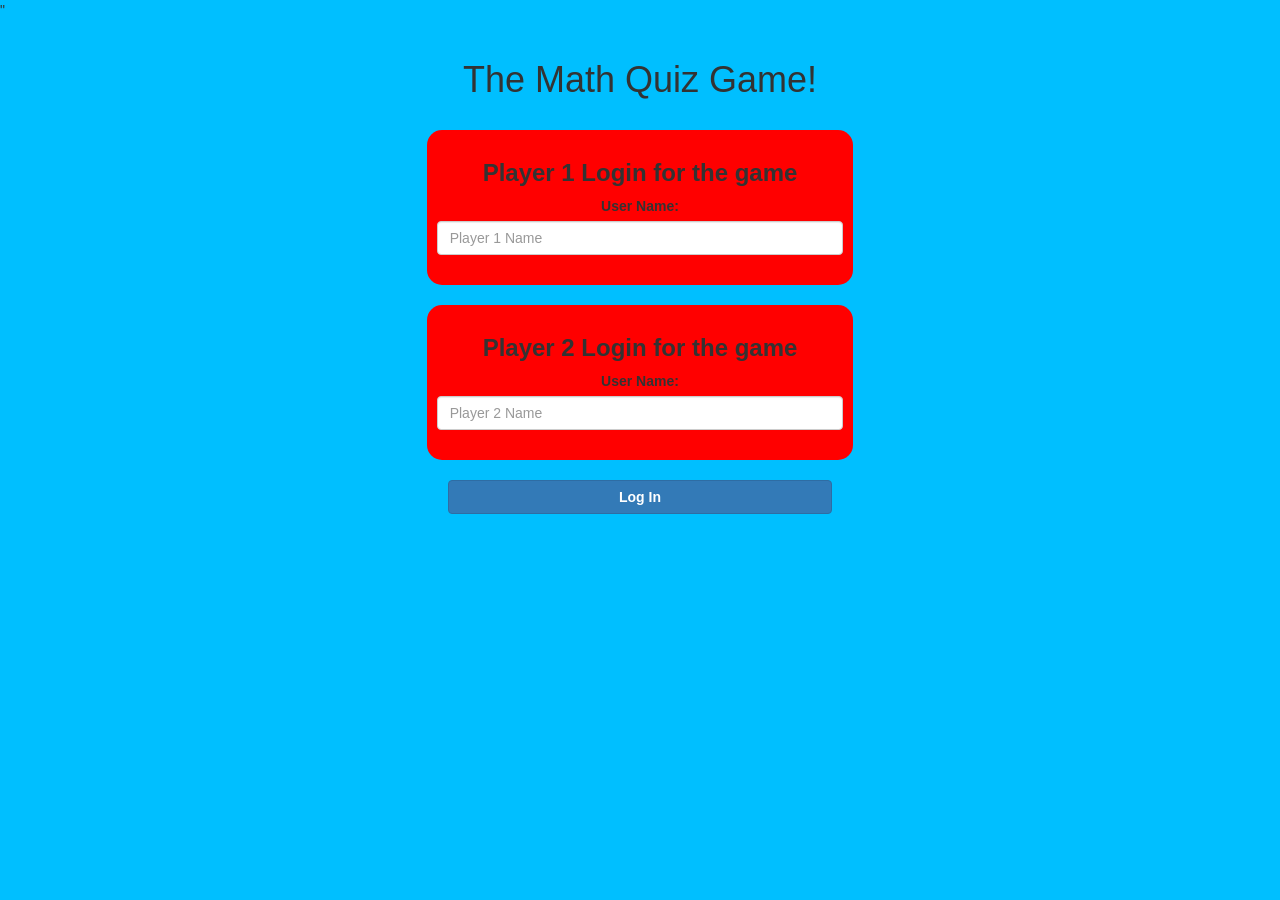
<file: index.html>
<html>
    <head>
        <title>The Math Quiz Game!</title>
    </head>
    <body>
        <meta name="viewport" content="width=device-width, initial-scale=1">
        <link rel="stylesheet" href="https://maxcdn.bootstrapcdn.com/bootstrap/3.4.0/css/bootstrap.min.css">
        <script src="https://ajax.googleapis.com/ajax/libs/jquery/3.4.1/jquery.min.js"></script>
        <script src="https://maxcdn.bootstrapcdn.com/bootstrap/3.4.0/js/bootstrap.min.js"></script>"

        <link rel="stylesheet" type="text/css" href="quiz_game.css">

        <script src="quiz_game_login.js"></script>
        <center>
            <br>
            <h1>The Math Quiz Game!</h1>
            <br>
            
            <div class="col-lg-4 col-sm-8 col-xs-11 login_div1">
                <h3><b>Player 1 Login for the game</b></h3>
                <label><b>User Name:</b></label>
                <input type="text" id="player_1_name_input" class="form-control" placeholder="Player 1 Name">
                <br>
            </div>
            <br>
            <div class="col-lg-4 col-sm-8 col-xs-11 login_div2">
                <h3><b>Player 2 Login for the game</b></h3>
                <label><b>User Name:</b></label>
                <input type="text" id="player_2_name_input" class="form-control" placeholder="Player 2 Name">
                <br>
            </div>
            <br>
            <button style="width: 30%;" class="btn btn-primary" onclick="addUser()"><b>Log In</b></button>
        </center>
    </body>
</html>
</file>
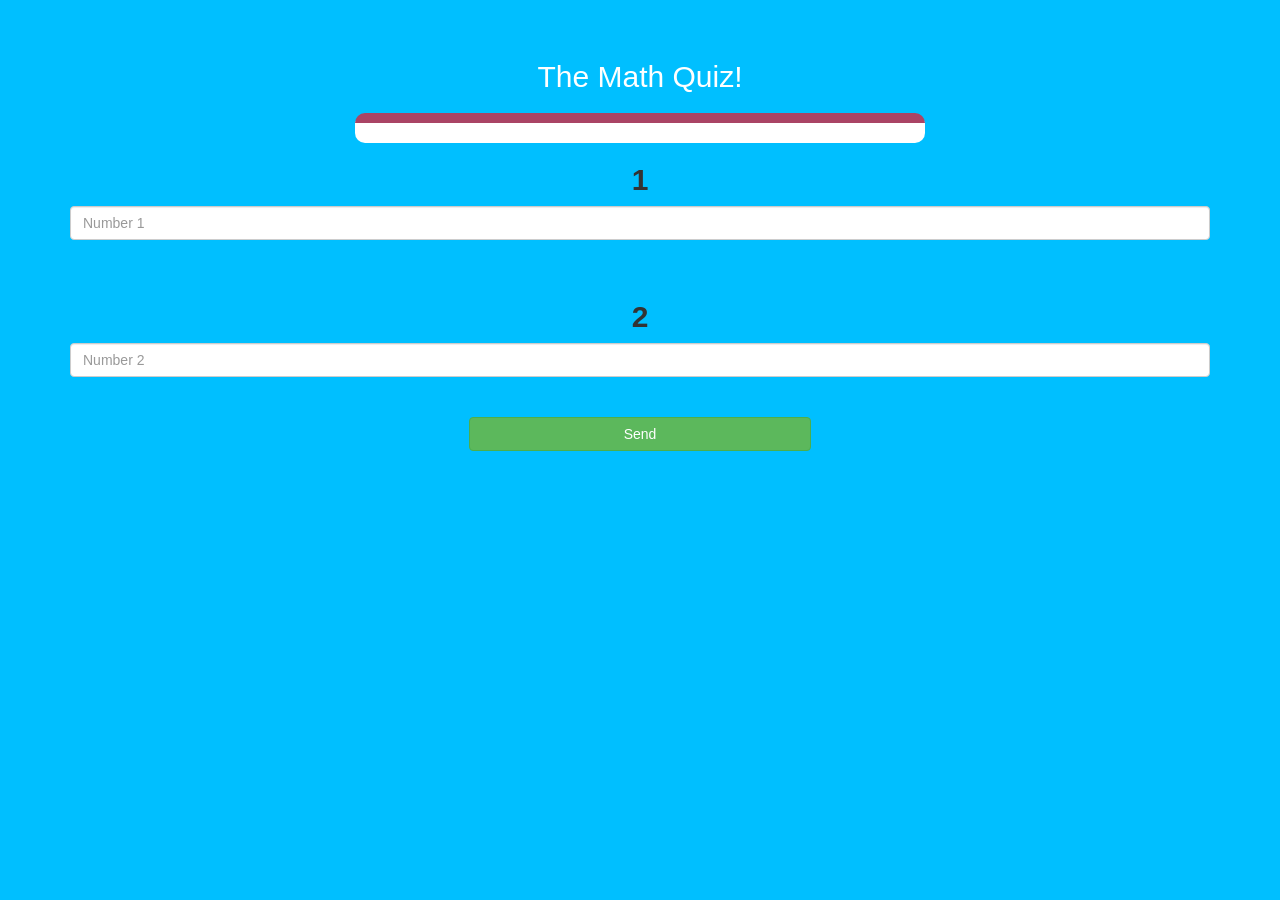
<file: quiz_game_page.html>
<html>
<head>
	<title>The Math Quiz Game!</title>

<meta name="viewport" content="width=device-width, initial-scale=1">
<link rel="stylesheet" href="https://maxcdn.bootstrapcdn.com/bootstrap/3.4.0/css/bootstrap.min.css">
<script src="https://ajax.googleapis.com/ajax/libs/jquery/3.4.1/jquery.min.js"></script>
<script src="https://maxcdn.bootstrapcdn.com/bootstrap/3.4.0/js/bootstrap.min.js"></script>

<link rel="stylesheet" type="text/css" href="quiz_game.css">
</head>
<body>
<h4 id="player_1_name"><span id="player_1_score"></span></h4>
<br>
<h4 id="player_2_name"><span id="player_2_score"></span></h4>

<div class="container">
	<center>
		<h2 style="color: white;">The Math Quiz!</h2>
		<h3 id="player_question"></h3>
		<h3 id="player_answer"></h3>
		<div id="output" class="col-lg-6"></div>
        <h2><b>1</b></h2>
        <input type="text" id="number1" class="form-control" placeholder="Number 1">
		<br>
		<br>
        <h2><b>2</b></h2>
        <input type="text" id="number2" class="form-control" placeholder="Number 2">
        <br>
        <br>
		<button onclick="send()" class="btn btn-success" style="width: 30%;">Send</button>
	</center>
</div>

<script src="quiz_game_login.js"></script>
</body>
</file>
<file: quiz_game.css>
body
{
	background: rgb(0, 191, 255);
}

.login_div1 , .login_div2
	{
		background: rgb(255, 0, 0);
		padding: 10px;
		float: none;
		border-radius: 15px;
	}


#player1_name , #player2_name
{
	display: inline-block;
	margin-left: 20px;
}
#word
{
	width: 60%;
}
#word_display
{
	letter-spacing: 5px;
}
#output
{
background: rgb(255, 255, 255);
border-radius: 10px;
border-top: 10px solid #AA4465;
padding: 10px;
float: none;
text-align: left;
}
</file>
